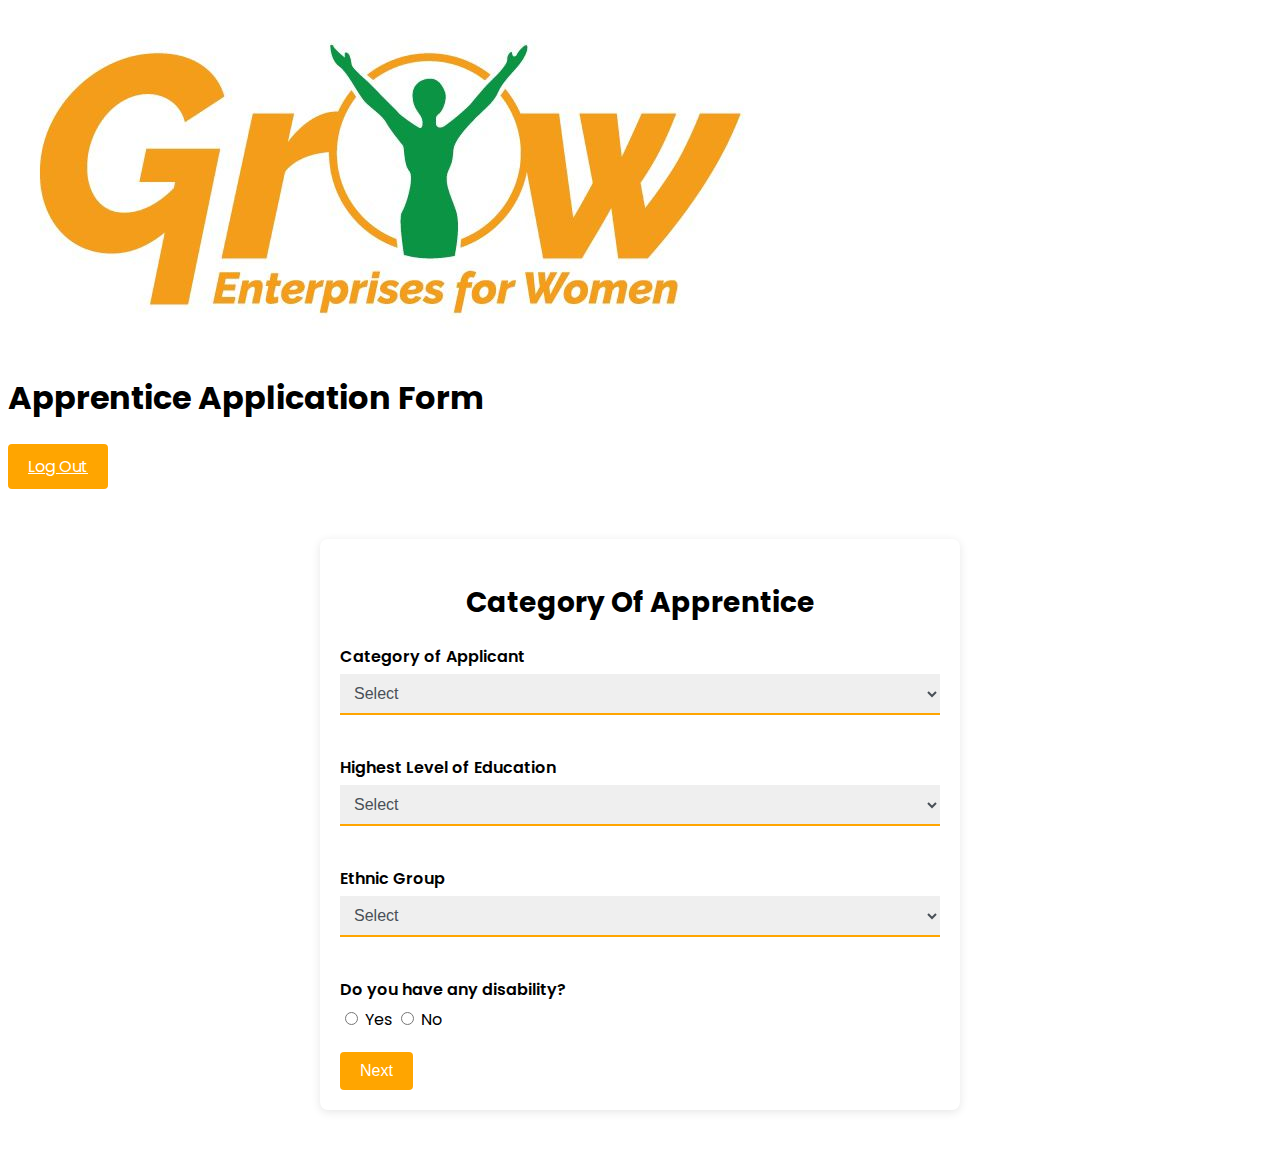
<file: category.html>
<!DOCTYPE html>
<html lang="en">
<head>
    <meta charset="UTF-8">
    <meta name="viewport" content="width=device-width, initial-scale=1.0">
    <title>Category of Apprentice</title>
    <link rel="stylesheet" href="custom.css">
</head>
<body>
    <header class="site-header">
        <div class="container header-container">
            <div class="header-logo">
                <a href="basicInfo.html">
                    <img src="grow_logo.jpg" alt="Company Logo" class='imgm'>
                </a>
            </div>
            <div class="header-title">
                <h1>Apprentice Application Form</h1>
            </div>
            <div class="header-logout">
                <a href="index.html" class="btn btn-primary">Log Out</a>
            </div>
        </div>
    </header>

    <div class="container">
        <div class="form-container">
            <h2>Category Of Apprentice</h2>
            <form id="apprenticeForm">
                <div class="mb-3">
                    <label for="category" class="form-label">Category of Applicant</label>
                    <select class="form-control" id="category" name="category" required>
                        <option value="" disabled selected>Select</option>
                        <option value="Business Owner">Business Owner</option>
                        <option value="Employee">Employee</option>
                        <option value="Partner">Partner</option>
                    </select>
                </div>
                <div class="mb-3">
                    <label for="education" class="form-label">Highest Level of Education</label>
                    <select class="form-control" id="education" name="education" required>
                        <option value="" disabled selected>Select</option>
                        <option value="Primary">Primary</option>
                        <option value="Secondary">Secondary</option>
                        <option value="Bachelor">Bachelor’s</option>
                        <option value="Master">Master’s</option>
                        <option value="Doctorate">Doctorate</option>
                    </select>
                </div>
                <div class="mb-3">
                    <label for="ethnicGroup" class="form-label">Ethnic Group</label>
                    <select class="form-control" id="ethnicGroup" name="ethnicGroup" required>
                        <option value="" disabled selected>Select</option>
                        <option value="Iki">Iki</option>
                        <option value="Tepeth">Tepeth</option>
                        <option value="Batwa">Batwa</option>
                        <option value="Benet">Benet</option>
                        <option value="Others">Others</option>
                    </select>
                </div>
                <div class="mb-3">
                    <label class="form-label">Do you have any disability?</label>
                    <div>
                        <input type="radio" id="disabilityYes" name="disability" value="yes">
                        <label for="disabilityYes">Yes</label>
                        <input type="radio" id="disabilityNo" name="disability" value="no">
                        <label for="disabilityNo">No</label>
                    </div>
                </div>
                <div class="mb-3" id="disabilityTypeContainer" style="display: none;">
                    <label for="disabilityType" class="form-label">Disability Type</label>
                    <select class="form-control" id="disabilityType" name="disabilityType">
                        <option value="" disabled selected>Select</option>
                        <option value="physical">Physical disability</option>
                        <option value="hearing">Hearing disability</option>
                        <option value="visual">Visual disability</option>
                        <option value="mental">Mental disability</option>
                        <option value="albinism">Albinism</option>
                        <option value="littlePeople">Little people</option>
                        <option value="others">Others (Specify)</option>
                    </select>
                </div>
               
                <button type="submit" class="btn btn-primary">Next</button>
            </form>
        </div>
    </div>

    <!-- Include jQuery -->
    <script src="https://code.jquery.com/jquery-3.6.0.min.js"></script>
    <!-- Your script to handle form interactions -->
    <script>
     

        // Show or hide the disability type field based on the radio button selection
        $('input[name="disability"]').on('change', function() {
            if ($('#disabilityYes').is(':checked')) {
                $('#disabilityTypeContainer').show();
            } else {
                $('#disabilityTypeContainer').hide();
            }
        });

        // Handle form submission
        $('#apprenticeForm').on('submit', function(event) {
            event.preventDefault(); // Prevent the default form submission

            // Show a notification (replace with actual form processing logic)
            alert('Form submitted successfully!');

            // Proceed to the next page (update to the actual next page URL)
            window.location.href = 'physicalAddress.html';
        });
    </script>
</body>
</html>
</file>
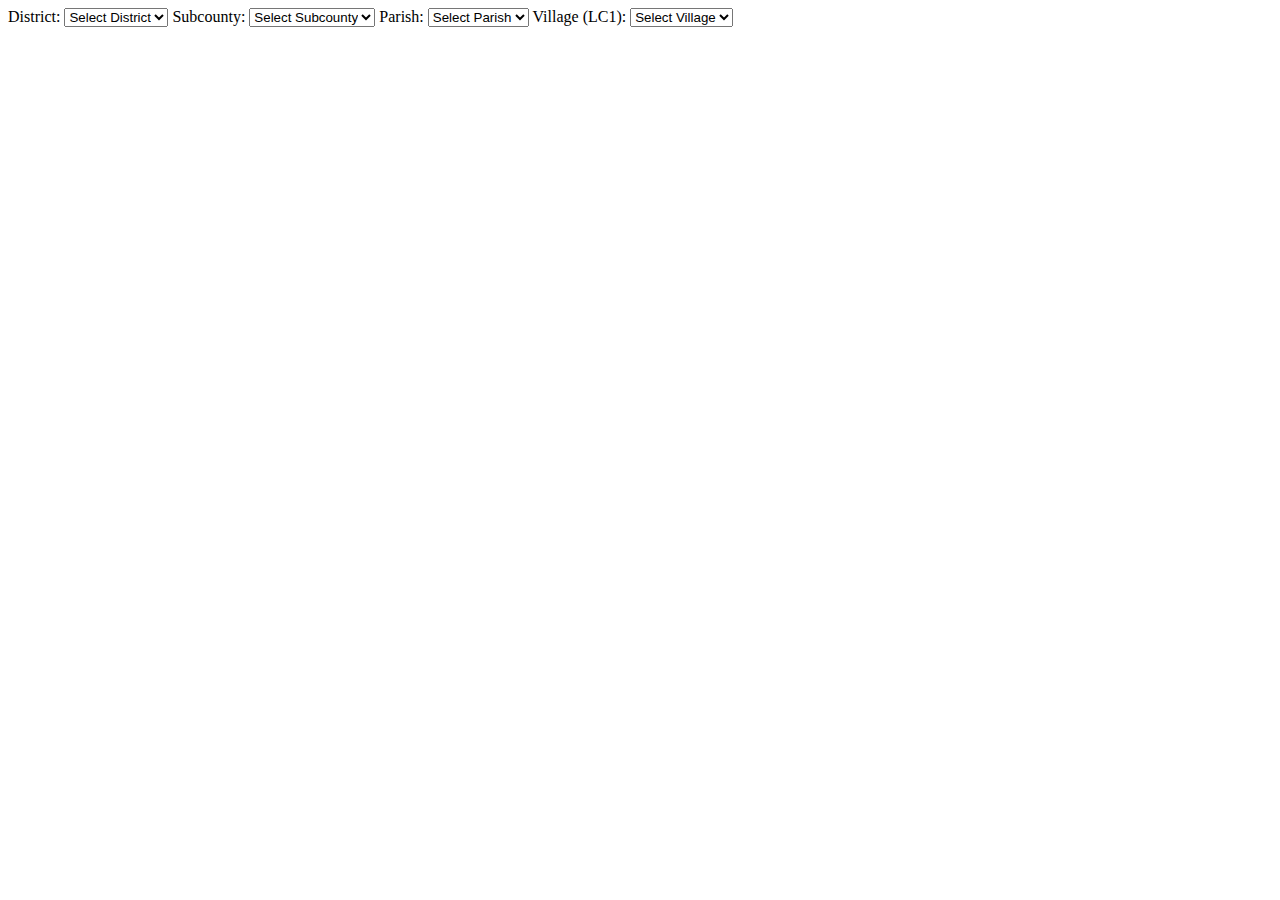
<file: header.html>
<!DOCTYPE html>
<html lang="en">
<head>
    <meta charset="UTF-8">
    <meta name="viewport" content="width=device-width, initial-scale=1.0">
    <title>Uganda Administrative Units</title>
</head>
<body>
    <label for="districts">District:</label>
    <select id="districts" onchange="loadSubcounties(this.value)">
        <option value="">Select District</option>
    </select>

    <label for="subcounties">Subcounty:</label>
    <select id="subcounties" onchange="loadParishes(this.value)">
        <option value="">Select Subcounty</option>
    </select>

    <label for="parishes">Parish:</label>
    <select id="parishes" onchange="loadVillages(this.value)">
        <option value="">Select Parish</option>
    </select>

    <label for="villages">Village (LC1):</label>
    <select id="villages">
        <option value="">Select Village</option>
    </select>

    <script>
        const apiBaseUrl = 'https://www.exampleapi.com/uganda'; // Replace with the actual API base URL

        // Load districts
        fetch(`${apiBaseUrl}/districts`)
            .then(response => response.json())
            .then(data => {
                const districtSelect = document.getElementById('districts');
                data.districts.forEach(district => {
                    const option = document.createElement('option');
                    option.value = district.id; // or district.name
                    option.textContent = district.name;
                    districtSelect.appendChild(option);
                });
            })
            .catch(error => console.error('Error fetching districts:', error));

        // Load subcounties based on district
        function loadSubcounties(districtId) {
            fetch(`${apiBaseUrl}/subcounties?districtId=${districtId}`)
                .then(response => response.json())
                .then(data => {
                    const subcountySelect = document.getElementById('subcounties');
                    subcountySelect.innerHTML = '<option value="">Select Subcounty</option>';
                    data.subcounties.forEach(subcounty => {
                        const option = document.createElement('option');
                        option.value = subcounty.id; // or subcounty.name
                        option.textContent = subcounty.name;
                        subcountySelect.appendChild(option);
                    });
                })
                .catch(error => console.error('Error fetching subcounties:', error));
        }

        // Load parishes based on subcounty
        function loadParishes(subcountyId) {
            fetch(`${apiBaseUrl}/parishes?subcountyId=${subcountyId}`)
                .then(response => response.json())
                .then(data => {
                    const parishSelect = document.getElementById('parishes');
                    parishSelect.innerHTML = '<option value="">Select Parish</option>';
                    data.parishes.forEach(parish => {
                        const option = document.createElement('option');
                        option.value = parish.id; // or parish.name
                        option.textContent = parish.name;
                        parishSelect.appendChild(option);
                    });
                })
                .catch(error => console.error('Error fetching parishes:', error));
        }

        // Load villages based on parish
        function loadVillages(parishId) {
            fetch(`${apiBaseUrl}/villages?parishId=${parishId}`)
                .then(response => response.json())
                .then(data => {
                    const villageSelect = document.getElementById('villages');
                    villageSelect.innerHTML = '<option value="">Select Village</option>';
                    data.villages.forEach(village => {
                        const option = document.createElement('option');
                        option.value = village.id; // or village.name
                        option.textContent = village.name;
                        villageSelect.appendChild(option);
                    });
                })
                .catch(error => console.error('Error fetching villages:', error));
        }
    </script>
</body>
</html>
</file>
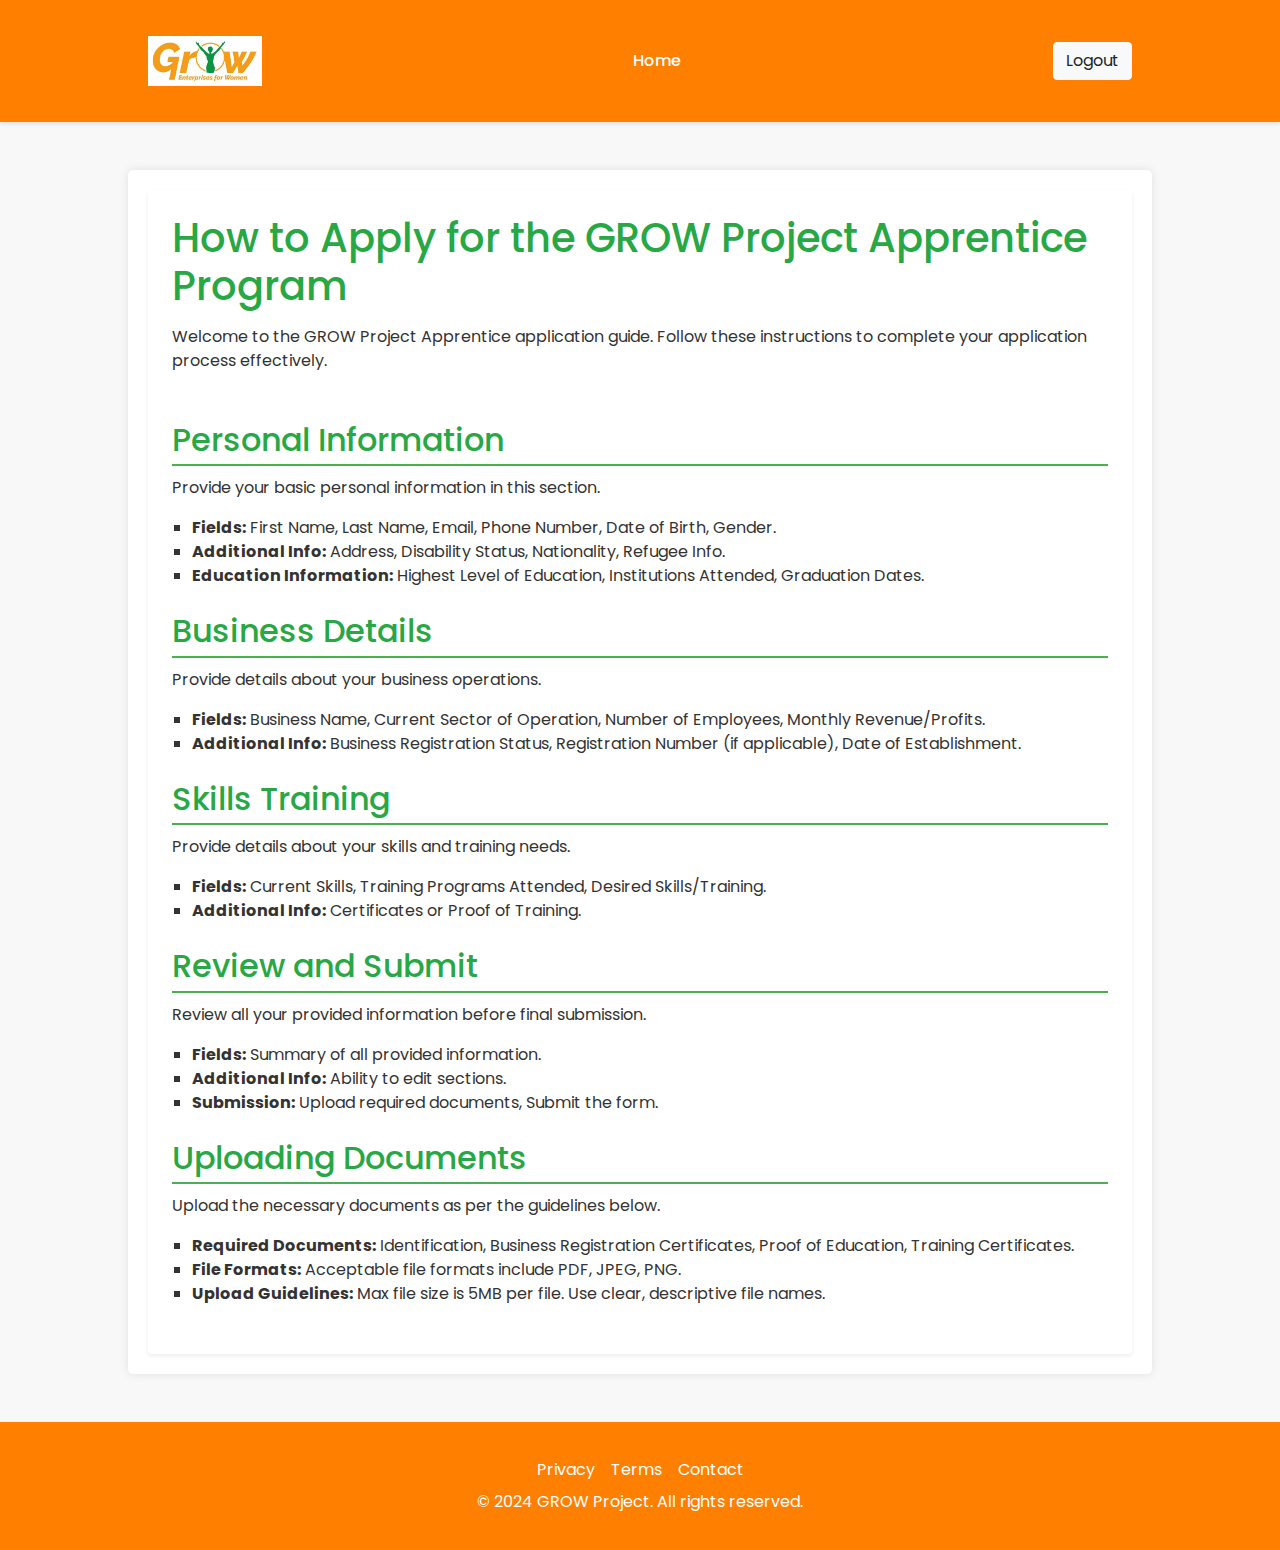
<file: how_to_apply.html>
<!DOCTYPE html>
<html lang="en">
<head>
    <meta charset="UTF-8">
    <meta name="viewport" content="width=device-width, initial-scale=1.0">
    <title>GROW Project - How to Apply</title>
    <link rel="stylesheet" href="https://stackpath.bootstrapcdn.com/bootstrap/4.5.2/css/bootstrap.min.css">
    <link rel="stylesheet" href="how_to_apply.css">
</head>
<body>

    <!-- Header -->
    <header class="bg-orange text-white py-3">
        <div class="container d-flex justify-content-between align-items-center">
            <div class="logo">
                <img src="grow_logo.jpg" alt="GROW Project Logo" height="50">
            </div>
            <nav>
                <ul class="nav">
                    <li class="nav-item">
                        <a class="nav-link text-white" href="index.html">Home</a>
                    </li>
                </ul>
            </nav>
            <button class="btn btn-light" onclick="logout()">Logout</button>
        </div>
    </header>

    <!-- Main Content -->
    <main class="container my-5">
        <div class="bg-white p-4 rounded shadow-sm">
            <section class="intro mb-5">
                <h1 class="text-success">How to Apply for the GROW Project Apprentice Program</h1>
                <p>Welcome to the GROW Project Apprentice application guide. Follow these instructions to complete your application process effectively.</p>
            </section>

            <section class="application-section mb-4" id="personal-info">
                <h2 class="text-success">Personal Information</h2>
                <p>Provide your basic personal information in this section.</p>
                <ul>
                    <li><strong>Fields:</strong> First Name, Last Name, Email, Phone Number, Date of Birth, Gender.</li>
                    <li><strong>Additional Info:</strong> Address, Disability Status, Nationality, Refugee Info.</li>
                    <li><strong>Education Information:</strong> Highest Level of Education, Institutions Attended, Graduation Dates.</li>
                </ul>
            </section>

            <section class="application-section mb-4" id="business-details">
                <h2 class="text-success">Business Details</h2>
                <p>Provide details about your business operations.</p>
                <ul>
                    <li><strong>Fields:</strong> Business Name, Current Sector of Operation, Number of Employees, Monthly Revenue/Profits.</li>
                    <li><strong>Additional Info:</strong> Business Registration Status, Registration Number (if applicable), Date of Establishment.</li>
                </ul>
            </section>

            <section class="application-section mb-4" id="skills-training">
                <h2 class="text-success">Skills Training</h2>
                <p>Provide details about your skills and training needs.</p>
                <ul>
                    <li><strong>Fields:</strong> Current Skills, Training Programs Attended, Desired Skills/Training.</li>
                    <li><strong>Additional Info:</strong> Certificates or Proof of Training.</li>
                </ul>
            </section>

            <section class="application-section mb-4" id="review-submit">
                <h2 class="text-success">Review and Submit</h2>
                <p>Review all your provided information before final submission.</p>
                <ul>
                    <li><strong>Fields:</strong> Summary of all provided information.</li>
                    <li><strong>Additional Info:</strong> Ability to edit sections.</li>
                    <li><strong>Submission:</strong> Upload required documents, Submit the form.</li>
                </ul>
            </section>

            <section class="application-section mb-4" id="upload-documents">
                <h2 class="text-success">Uploading Documents</h2>
                <p>Upload the necessary documents as per the guidelines below.</p>
                <ul>
                    <li><strong>Required Documents:</strong> Identification, Business Registration Certificates, Proof of Education, Training Certificates.</li>
                    <li><strong>File Formats:</strong> Acceptable file formats include PDF, JPEG, PNG.</li>
                    <li><strong>Upload Guidelines:</strong> Max file size is 5MB per file. Use clear, descriptive file names.</li>
                </ul>
            </section>
        </div>
    </main>

    <!-- Footer -->
    <footer class="bg-orange text-white text-center py-3">
        <div class="container">
            <div class="d-flex justify-content-center mb-2">
                <a href="#" class="text-white mx-2">Privacy</a>
                <a href="#" class="text-white mx-2">Terms</a>
                <a href="#" class="text-white mx-2">Contact</a>
            </div>
            <p class="mb-0">&copy; 2024 GROW Project. All rights reserved.</p>
        </div>
    </footer>

    <!-- Scripts -->
    <script src="https://code.jquery.com/jquery-3.5.1.slim.min.js"></script>
    <script src="https://cdn.jsdelivr.net/npm/@popperjs/core@2.9.3/dist/umd/popper.min.js"></script>
    <script src="https://stackpath.bootstrapcdn.com/bootstrap/4.5.2/js/bootstrap.min.js"></script>
    <script>
        function logout() {
            // Perform logout functionality, e.g., redirect to logout page
            window.location.href = "index.html";
        }
    </script>
</body>
</html>
</file>
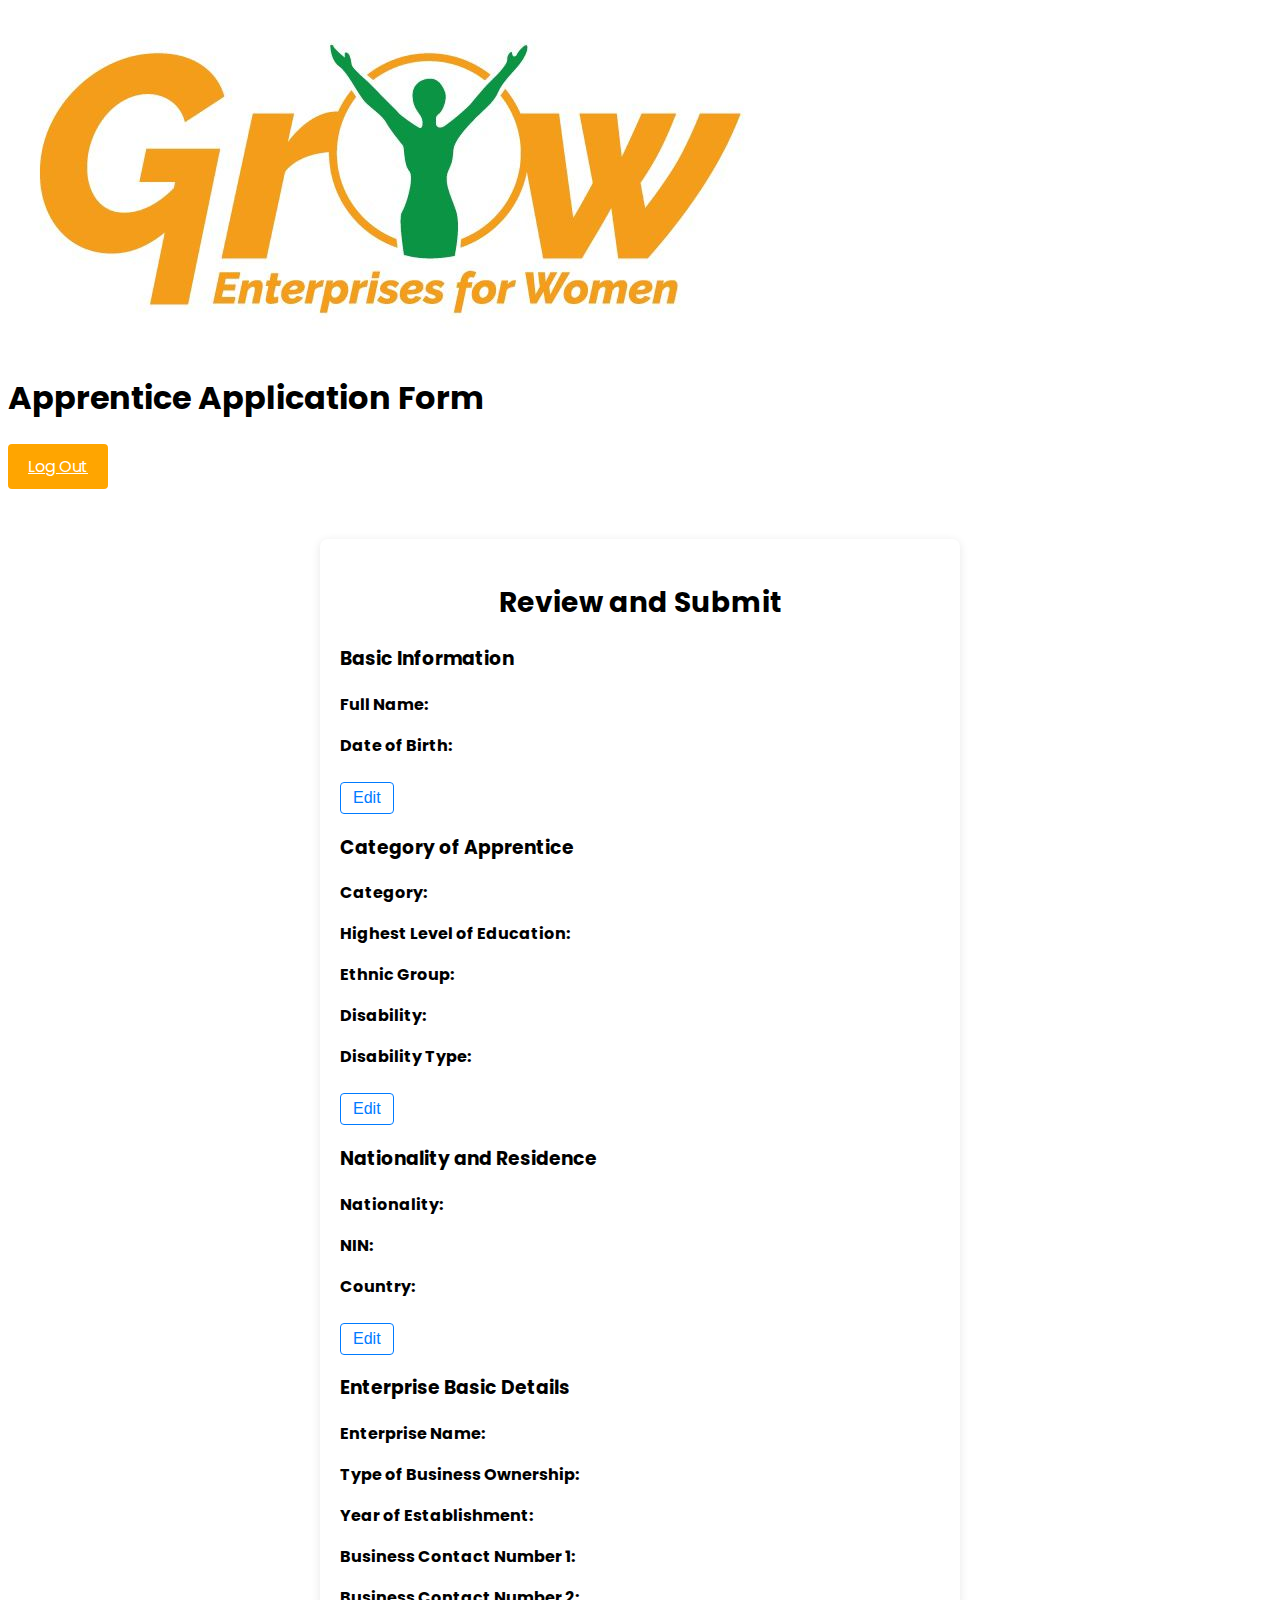
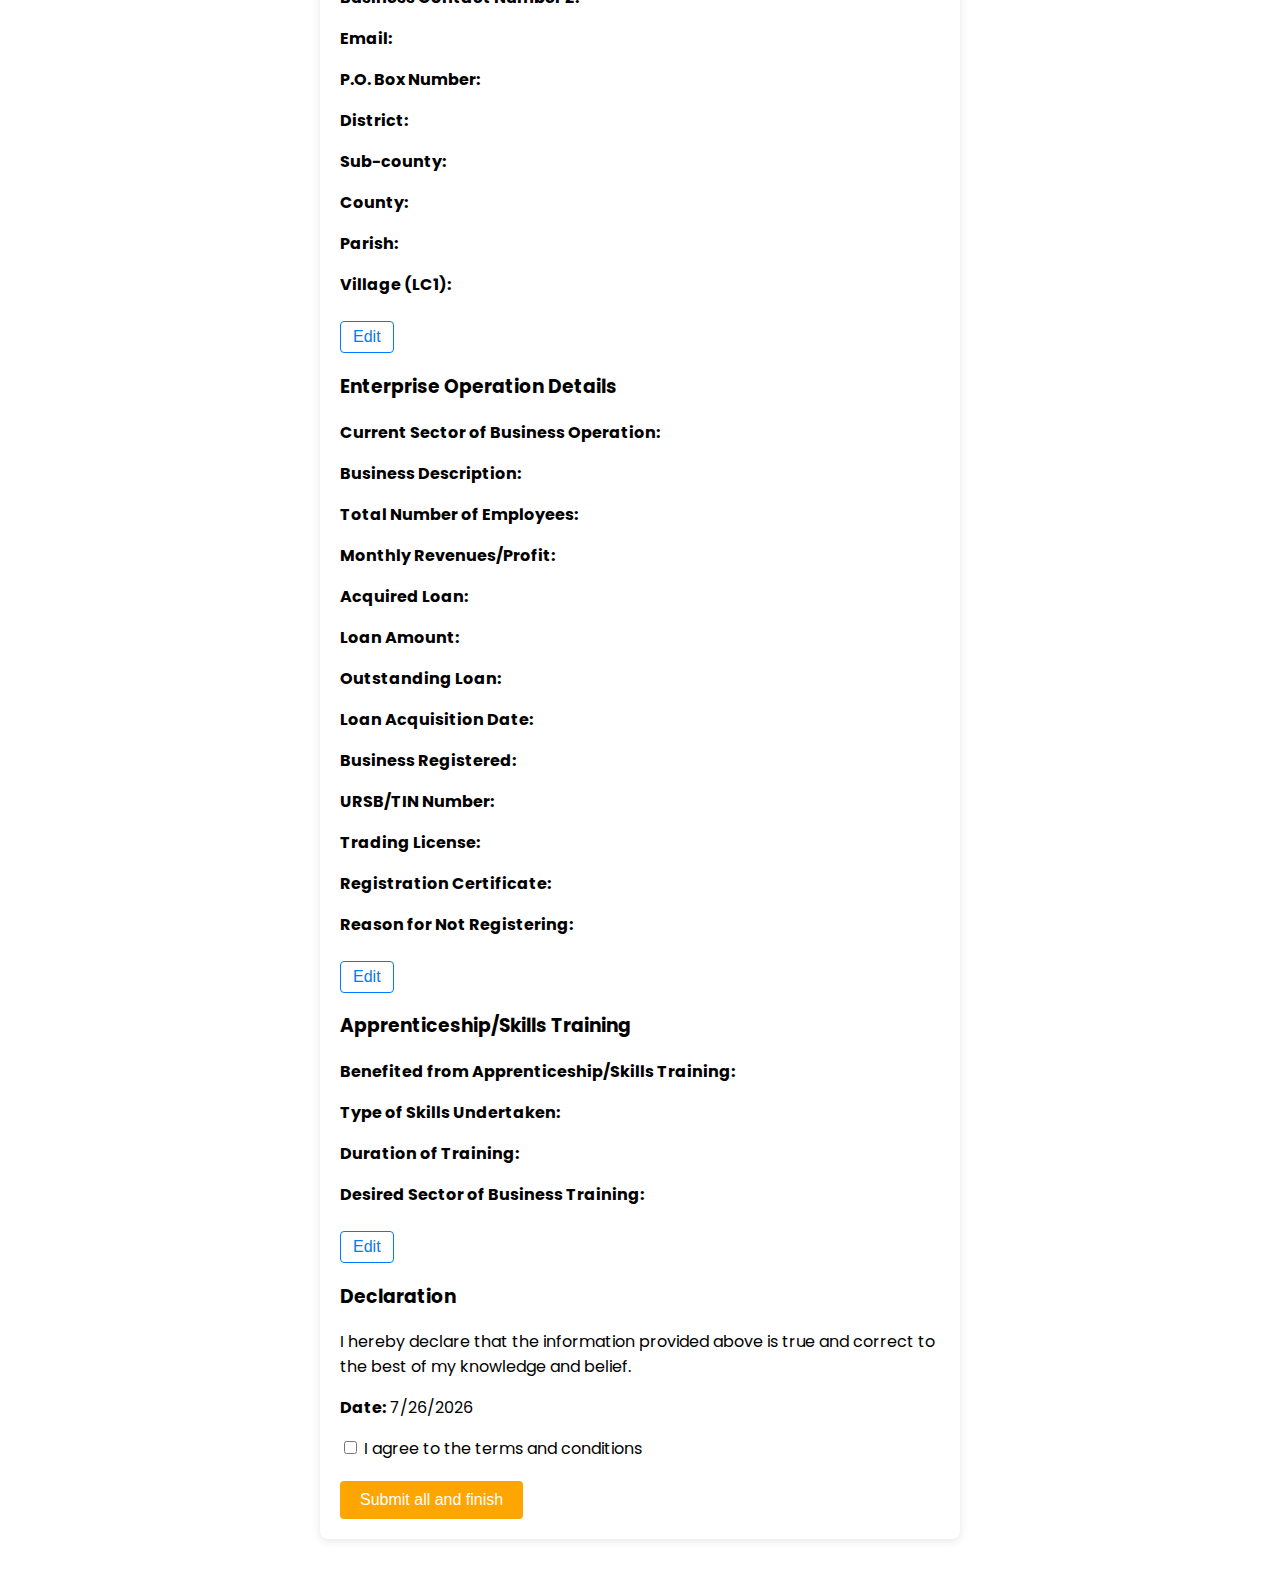
<file: submit.html>
<!DOCTYPE html>
<html lang="en">
<head>
    <meta charset="UTF-8">
    <meta name="viewport" content="width=device-width, initial-scale=1.0">
    <title>Review and Submit</title>
    <link rel="stylesheet" href="custom.css">
</head>
<body>
    <header class="site-header">
        <div class="container header-container">
            <div class="header-logo">
                <a href="basicInfo.html">
                    <img src="grow_logo.jpg" alt="Company Logo">
                </a>
            </div>
            <div class="header-title">
                <h1>Apprentice Application Form</h1>
            </div>
            <div class="header-logout">
                <a href="index.html" class="btn btn-primary">Log Out</a>
            </div>
        </div>
    </header>

    <div class="container">
        <div class="form-container">
            <h2>Review and Submit</h2>
            
            <!-- Basic Information Section -->
            <div class="review-section">
                <h3>Basic Information</h3>
                <p><strong>Full Name:</strong> <span id="reviewFullName"></span></p>
                <p><strong>Date of Birth:</strong> <span id="reviewDob"></span></p>
                <p><button type="button" class="btn btn-outline-primary edit-btn" onclick="location.href='basicInfo.html'">Edit</button></p>
            </div>

            <!-- Category of Apprentice Section -->
            <div class="review-section">
                <h3>Category of Apprentice</h3>
                <p><strong>Category:</strong> <span id="reviewCategory"></span></p>
                <p><strong>Highest Level of Education:</strong> <span id="reviewEducation"></span></p>
                <p><strong>Ethnic Group:</strong> <span id="reviewEthnicGroup"></span></p>
                <p><strong>Disability:</strong> <span id="reviewDisability"></span></p>
                <p><strong>Disability Type:</strong> <span id="reviewDisabilityType"></span></p>
                <p><button type="button" class="btn btn-outline-primary edit-btn" onclick="location.href='category.html'">Edit</button></p>
            </div>

            <!-- Nationality and Residence Section -->
            <div class="review-section">
                <h3>Nationality and Residence</h3>
                <p><strong>Nationality:</strong> <span id="reviewNationality"></span></p>
                <p><strong>NIN:</strong> <span id="reviewNin"></span></p>
                <p><strong>Country:</strong> <span id="reviewCountry"></span></p>
                <p><button type="button" class="btn btn-outline-primary edit-btn" onclick="location.href='physicalAddress.html'">Edit</button></p>
            </div>

            <!-- Enterprise Basic Details Section -->
            <div class="review-section">
                <h3>Enterprise Basic Details</h3>
                <p><strong>Enterprise Name:</strong> <span id="reviewEnterpriseName"></span></p>
                <p><strong>Type of Business Ownership:</strong> <span id="reviewBusinessOwnership"></span></p>
                <p><strong>Year of Establishment:</strong> <span id="reviewYearOfEstablishment"></span></p>
                <p><strong>Business Contact Number 1:</strong> <span id="reviewContactNumber1"></span></p>
                <p><strong>Business Contact Number 2:</strong> <span id="reviewContactNumber2"></span></p>
                <p><strong>Email:</strong> <span id="reviewEmail"></span></p>
                <p><strong>P.O. Box Number:</strong> <span id="reviewPoBox"></span></p>
                <p><strong>District:</strong> <span id="reviewDistrict"></span></p>
                <p><strong>Sub-county:</strong> <span id="reviewSubCounty"></span></p>
                <p><strong>County:</strong> <span id="reviewCounty"></span></p>
                <p><strong>Parish:</strong> <span id="reviewParish"></span></p>
                <p><strong>Village (LC1):</strong> <span id="reviewVillage"></span></p>
                <p><button type="button" class="btn btn-outline-primary edit-btn" onclick="location.href='enterpriseDetails.html'">Edit</button></p>
            </div>

            <!-- Enterprise Operation Details Section -->
            <div class="review-section">
                <h3>Enterprise Operation Details</h3>
                <p><strong>Current Sector of Business Operation:</strong> <span id="reviewBusinessSector"></span></p>
                <p><strong>Business Description:</strong> <span id="reviewBusinessDescription"></span></p>
                <p><strong>Total Number of Employees:</strong> <span id="reviewEmployees"></span></p>
                <p><strong>Monthly Revenues/Profit:</strong> <span id="reviewRevenues"></span></p>
                <p><strong>Acquired Loan:</strong> <span id="reviewAcquiredLoan"></span></p>
                <p><strong>Loan Amount:</strong> <span id="reviewLoanAmount"></span></p>
                <p><strong>Outstanding Loan:</strong> <span id="reviewOutstandingLoan"></span></p>
                <p><strong>Loan Acquisition Date:</strong> <span id="reviewLoanDate"></span></p>
                <p><strong>Business Registered:</strong> <span id="reviewRegistered"></span></p>
                <p><strong>URSB/TIN Number:</strong> <span id="reviewUrsbTin"></span></p>
                <p><strong>Trading License:</strong> <span id="reviewTradingLicense"></span></p>
                <p><strong>Registration Certificate:</strong> <span id="reviewRegistrationCertificate"></span></p>
                <p><strong>Reason for Not Registering:</strong> <span id="reviewNotRegisteredReason"></span></p>
                <p><button type="button" class="btn btn-outline-primary edit-btn" onclick="location.href='enterpriseOperation.html'">Edit</button></p>
            </div>

            <!-- Apprenticeship/Skills Training Section -->
            <div class="review-section">
                <h3>Apprenticeship/Skills Training</h3>
                <p><strong>Benefited from Apprenticeship/Skills Training:</strong> <span id="reviewBenefited"></span></p>
                <p><strong>Type of Skills Undertaken:</strong> <span id="reviewSkillsType"></span></p>
                <p><strong>Duration of Training:</strong> <span id="reviewTrainingDuration"></span></p>
                <p><strong>Desired Sector of Business Training:</strong> <span id="reviewDesiredSector"></span></p>
                <p><button type="button" class="btn btn-outline-primary edit-btn" onclick="location.href='skillsTraining.html'">Edit</button></p>
            </div>

            <!-- Declaration Section -->
            <div class="declaration-section">
                <h3>Declaration</h3>
                <p>I hereby declare that the information provided above is true and correct to the best of my knowledge and belief.</p>
                <p><strong>Date:</strong> <span id="reviewDate"></span></p>
                <div class="mb-3">
                    <input type="checkbox" id="declarationCheckbox" required>
                    <label for="declarationCheckbox">I agree to the terms and conditions</label>
                </div>
            </div>

            <!-- Submit Button -->
            <button type="submit" class="btn btn-primary" id="submitFormButton">Submit all and finish</button>
        </div>
    </div>

    <!-- Include jQuery -->
    <script src="https://code.jquery.com/jquery-3.6.0.min.js"></script> 
    <!-- Your script to handle form interactions -->
    <script>
        // Example script to populate review fields with data from local storage (or other source)
        $(document).ready(function() {
            $('#reviewFullName').text(localStorage.getItem('fullName'));
            $('#reviewDob').text(localStorage.getItem('dob'));
            $('#reviewCategory').text(localStorage.getItem('category'));
            $('#reviewEducation').text(localStorage.getItem('education'));
            $('#reviewEthnicGroup').text(localStorage.getItem('ethnicGroup'));
            $('#reviewDisability').text(localStorage.getItem('disability'));
            $('#reviewDisabilityType').text(localStorage.getItem('disabilityType'));
            $('#reviewNationality').text(localStorage.getItem('nationality'));
            $('#reviewNin').text(localStorage.getItem('nin'));
            $('#reviewCountry').text(localStorage.getItem('country'));
            $('#reviewEnterpriseName').text(localStorage.getItem('enterpriseName'));
            $('#reviewBusinessOwnership').text(localStorage.getItem('businessOwnership'));
            $('#reviewYearOfEstablishment').text(localStorage.getItem('yearOfEstablishment'));
            $('#reviewContactNumber1').text(localStorage.getItem('contactNumber1'));
            $('#reviewContactNumber2').text(localStorage.getItem('contactNumber2'));
            $('#reviewEmail').text(localStorage.getItem('email'));
            $('#reviewPoBox').text(localStorage.getItem('poBox'));
            $('#reviewDistrict').text(localStorage.getItem('district'));
            $('#reviewSubCounty').text(localStorage.getItem('subCounty'));
            $('#reviewCounty').text(localStorage.getItem('county'));
            $('#reviewParish').text(localStorage.getItem('parish'));
            $('#reviewVillage').text(localStorage.getItem('village'));
            $('#reviewBusinessSector').text(localStorage.getItem('businessSector'));
            $('#reviewBusinessDescription').text(localStorage.getItem('businessDescription'));
            $('#reviewEmployees').text(localStorage.getItem('employees'));
            $('#reviewRevenues').text(localStorage.getItem('revenues'));
            $('#reviewAcquiredLoan').text(localStorage.getItem('acquiredLoan'));
            $('#reviewLoanAmount').text(localStorage.getItem('loanAmount'));
            $('#reviewOutstandingLoan').text(localStorage.getItem('outstandingLoan'));
            $('#reviewLoanDate').text(localStorage.getItem('loanDate'));
            $('#reviewRegistered').text(localStorage.getItem('registered'));
            $('#reviewUrsbTin').text(localStorage.getItem('ursbTin'));
            $('#reviewTradingLicense').text(localStorage.getItem('tradingLicense'));
            $('#reviewRegistrationCertificate').text(localStorage.getItem('registrationCertificate'));
            $('#reviewNotRegisteredReason').text(localStorage.getItem('notRegisteredReason'));
            $('#reviewBenefited').text(localStorage.getItem('benefited'));
            $('#reviewSkillsType').text(localStorage.getItem('skillsType'));
            $('#reviewTrainingDuration').text(localStorage.getItem('trainingDuration'));
            $('#reviewDesiredSector').text(localStorage.getItem('desiredSector'));
            $('#reviewDate').text(new Date().toLocaleDateString());
        });

        // Handle form submission
        $('#submitFormButton').on('click', function(event) {
            event.preventDefault(); // Prevent the default form submission

            if ($('#declarationCheckbox').is(':checked')) {
                alert('Form submitted successfully!');
                // Add form submission logic here
            } else {
                alert('You must agree to the terms and conditions before submitting.');
            }
        });
    </script>
</body>
</html>
</file>
<file: custom.css>
@import url('https://fonts.googleapis.com/css2?family=Poppins:wght@100;200;300;400;500;600;700;800;900&display=swap');



/* Custom styles */ 
body{
   
    font-family: "Poppins", sans-serif;
    font-weight: 400;
    font-style: normal;
    
  
}




.bg-orange {
    background-color: orange;
}

.nav-item {
color: white;

}

.nav-item.nav-item:hoover{

    background: forestgreen;
}

.sidebar {
    position: fixed;
    top: 0;
    left: 0; /* Displayed on the left */
    bottom: 0;
    z-index: 100;
    width: 250px;
    padding-top: 5rem; /* Adjust based on your header height */
    transition: all 0.3s ease;
    overflow-x: hidden;
    overflow-y: auto;
}

.sidebar .sidebar-sticky {
    position: relative;
    top: 0;
    height: calc(100vh - 60px); /* Adjust based on your header height */
    padding-top: 1rem;
    overflow-y: auto;
}

.sidebar.active {
    left: -250px; /* Hidden on the left */
}


/* Form styles */
h2 {
    font-size: 28px;
    margin-bottom: 20px;
    color: black;
    text-align: center;
}

.form-label {
    font-weight: 600;
    margin-bottom: 5px;
    display: block;
    color: black;
}

.form-control {
    width: 100%;
    padding: 10px;
    margin-bottom: 20px;
    border:none;
    border-bottom: 2px solid orange;
    box-sizing: border-box;
    font-size: 16px;
    color: #495057;
}

.form-control:focus {
    border-color: #80bdff;
    box-shadow: 0 0 0 0.2rem orange;
    outline: none;
}

.btn {
    display: inline-block;
    padding: 10px 20px;
    font-size: 16px;
    color: #fff;
    background-color: orange;
    border: none;
    border-radius: 4px;
    text-align: center;
    cursor: pointer;
    transition: background-color 0.3s ease;
}

.btn:hover {
    background-color: forestgreen;
}

.mb-3 {
    margin-bottom: 20px;
}

.form-container {
    max-width: 600px;
    margin: 50px auto;
    padding: 20px;
    background-color: #fff;
    border-radius: 8px;
    box-shadow: 0 2px 10px rgba(0, 0, 0, 0.1);
}

.edit-btn {
    padding: 6px 12px;
    margin-top: 8px;
    background-color: transparent;
    border: 1px solid #007bff;
    color: #007bff;
    border-radius: 4px;
    cursor: pointer;
    transition: all 0.3s ease;
}

.edit-btn:hover {
    background-color: forestgreen;
    color: #fff;
}

.main-content {
    transition: margin-left 0.3s;
    margin-left: 250px; /* Same as sidebar width */
}

@media (max-width: 768px) {
    .sidebar {
        left: -250px; /* Hidden on smaller screens by default */
    }
    .sidebar.active {
        left: 0; /* Slide in when active on smaller screens */
    }
    .main-content {
        margin-left: 0; /* No margin on smaller screens */
    }
}
/* custom.css */
.nav-item:hover {
    background-color: #ffc107; /* Change to your desired hover color */
}

.nav-link:hover {
    color: #212529; /* Change to your desired text color on hover */
}
.nav-item {
    margin-bottom: 15px; /* Adjust margin between nav items */
}
</file>
<file: how_to_apply.css>
@import url('https://fonts.googleapis.com/css2?family=Poppins:wght@300;400;500;600;700&display=swap');

body {
    font-family: 'Poppins', sans-serif;
    background-color: #f8f8f8; /* Light gray background */
    color: #333; /* Dark gray text */
    margin: 0;
    padding: 0;
}

.container {
    width: 80%;
    margin: 0 auto;
    padding: 20px;
}

header {
    background-color: #ff7f00; /* Orange header background */
    color: white; /* White text */
    padding: 15px 0;
    display: flex;
    align-items: center;
    justify-content: space-between;
    box-shadow: 0 2px 4px rgba(0, 0, 0, 0.1);
}

.logo img {
    height: 50px;
}

nav ul {
    list-style: none;
    margin: 0;
    padding: 0;
    display: flex;
}

nav ul li {
    margin: 0 15px;
}

nav ul li a {
    color: white;
    text-decoration: none;
    font-weight: 500;
}

nav ul li a:hover,
nav ul li a.active {
    text-decoration: underline;
}

.auth-links {
    display: flex;
    align-items: center;
}

.profile-dropdown {
    position: relative;
    display: inline-block;
}

.profile-btn {
    background-color: transparent;
    color: white;
    padding: 10px;
    font-size: 16px;
    border: none;
    cursor: pointer;
    display: flex;
    align-items: center;
    gap: 10px;
}

.profile-btn .avatar {
    border-radius: 50%;
    height: 30px;
    width: 30px;
}

.dropdown-content {
    display: none;
    position: absolute;
    background-color: white;
    min-width: 160px;
    box-shadow: 0px 8px 16px 0px rgba(0,0,0,0.2);
    z-index: 1;
    right: 0;
    border-radius: 5px;
    padding: 10px;
}

.dropdown-content p {
    margin: 0;
    padding: 10px;
    font-weight: bold;
    color: #4CAF50; /* Green text for dropdown content */
}

.dropdown-content a {
    color: black;
    padding: 12px 16px;
    text-decoration: none;
    display: block;
    border-radius: 5px;
}

.dropdown-content a:hover {
    background-color: #ddd;
}

.profile-dropdown:hover .dropdown-content {
    display: block;
}

main {
    background-color: white; /* White background for main content */
    padding: 30px;
    border-radius: 5px;
    box-shadow: 0 0 10px rgba(0,0,0,0.1);
    margin-top: 20px;
}

h1, h2, h3 {
    color: #4CAF50; /* Green headings */
    margin-bottom: 15px;
}

.intro {
    margin-bottom: 30px;
}

.application-section {
    margin-bottom: 20px;
}

.application-section h2 {
    border-bottom: 2px solid #4CAF50; /* Green border bottom for section headings */
    padding-bottom: 5px;
    margin-bottom: 10px;
}

.application-section ul {
    list-style-type: square;
    padding-left: 20px;
}

footer {
    background-color: #ff7f00; /* Orange footer background */
    color: white; /* White text */
    text-align: center;
    padding: 10px 0;
    margin-top: 30px;
}

.footer-links a {
    color: white;
    text-decoration: none;
    margin: 0 10px;
}

.footer-credits {
    margin-top: 10px;
}

/* Responsive Media Queries */

@media screen and (max-width: 768px) {
    .container {
        width: 90%;
    }

    header {
        padding: 10px 0;
    }

    .profile-btn {
        font-size: 14px;
    }

    main {
        padding: 20px;
    }
}

@media screen and (max-width: 576px) {
    .container {
        width: 95%;
    }

    nav ul li {
        margin: 0 10px;
    }
}
</file>
